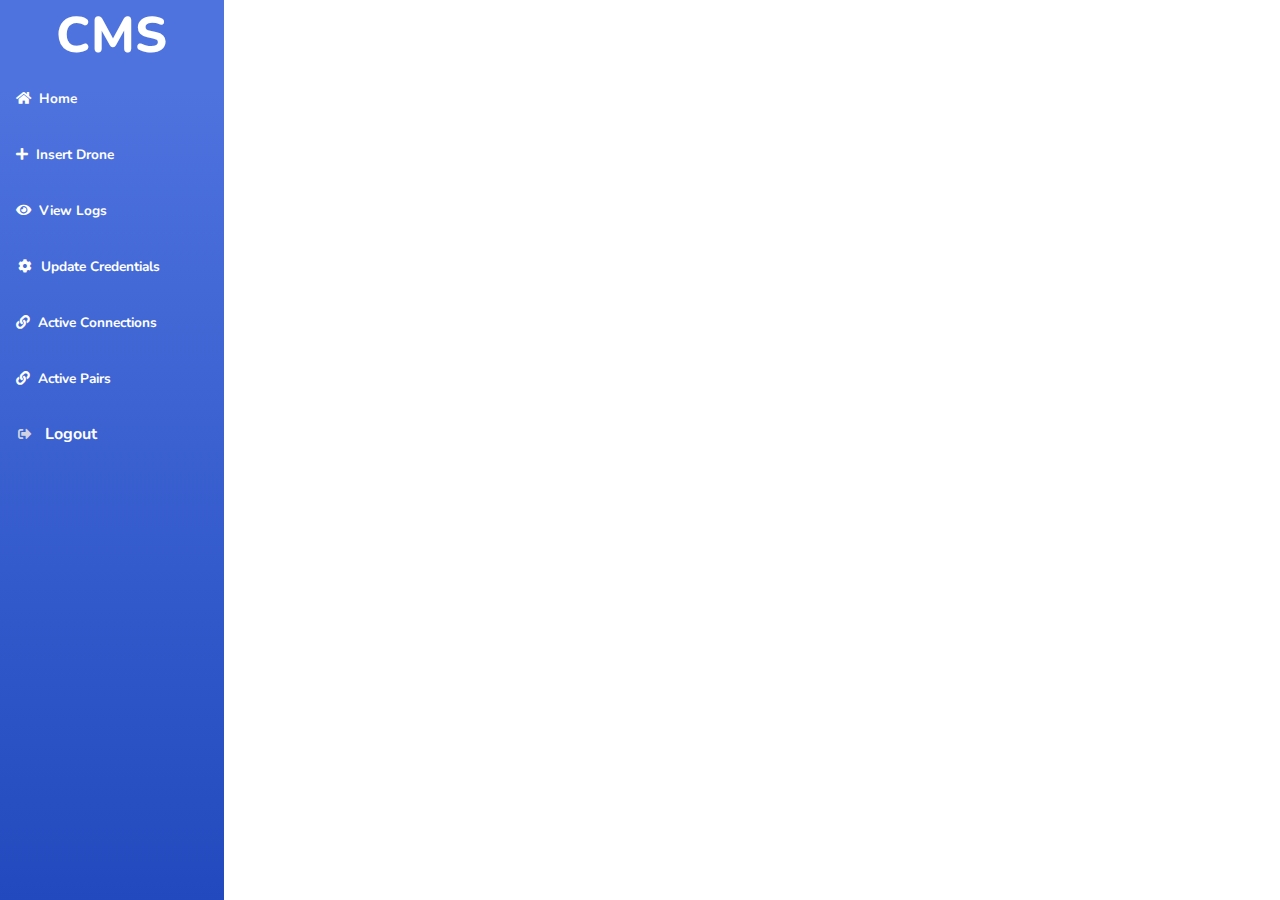
<file: header.html>
<!DOCTYPE html>
<html lang="en">

<head>

    <meta charset="utf-8">
    <meta http-equiv="X-UA-Compatible" content="IE=edge">
    <meta name="viewport" content="width=device-width, initial-scale=1, shrink-to-fit=no">
    <meta name="description" content="">
    <meta name="author" content="">

    <title>Home Page</title>
    <!-- <link rel="import" href="ChangePassword.html"> -->
    <!-- Custom fonts for this template-->
    <link href="vendor/fontawesome-free/css/all.min.css" rel="stylesheet" type="text/css">
    <link href="https://fonts.googleapis.com/css?family=Nunito:200,200i,300,300i,400,400i,600,600i,700,700i,800,800i,900,900i" rel="stylesheet">
    <link href="css/myCssClasses.css" rel="stylesheet">

    <!-- Custom styles for this template-->
    <link href="css/sb-admin-2.min.css" rel="stylesheet">
    <style type="text/css">
        .invalid_field {
            border-color: red;
        }
    </style>

</head>

<body id="page-top">

    <!-- Page Wrapper -->
    <div id="wrapper">
        <ul class="navbar-nav bg-gradient-primary sidebar sidebar-dark accordion" id="accordionSidebar">
            <!-- Sidebar - Brand -->
            <a class="sidebar-brand d-flex align-items-center justify-content-center" href="homePage.jsp">
                <div class="sidebar-brand-text mx-10 " style="font-size:50px">CMS</div>
            </a>

            <li class="nav-item active">
                <a class="nav-link" href="homePage.jsp">
                    <i class="fas fa-home"></i>
                    <span>Home</span></a>
            </li>
            <li class="nav-item active">
                <a class="nav-link" href="insertDrone.jsp">
                    <i class="fas fa-plus"></i>
                    <span>Insert Drone</span></a>
            </li>
            <li class="nav-item active">
                <a class="nav-link" href="ViewLogs.jsp">
                    <i class="fas fa-eye"></i>
                    <span>View Logs</span></a>
            </li>
            <li class="nav-item active">
                <a class="nav-link" href="updateCredentials.jsp">
                    <i class="fas fa-fw fa-cog"></i>
                    <span>Update Credentials</span>
                </a>
            </li>
            <li class="nav-item active">
                <a class="nav-link" href="activeConnections.jsp">
                    <i class="fas fa-link"></i>
                    <span>Active Connections</span></a>
            </li>
            <li class="nav-item active">
                <a class="nav-link" href="activePairs.jsp">
                    <i class="fas fa-link"></i>
                    <span>Active Pairs</span></a>
            </li>
            <li class="nav-item active">
                <a class="nav-link" href="#" data-toggle="modal" data-target="#logoutModal">
                    <i class="fas fa-sign-out-alt fa-sm fa-fw mr-2 text-gray-400"></i> Logout
                </a>
                <!-- </div> -->
            </li>
        </ul>


        <div class="modal fade" id="logoutModal" tabindex="-1" role="dialog" aria-labelledby="exampleModalLabel" aria-hidden="true">
            <div class="modal-dialog" role="document">
                <div class="modal-dialog modal-lg">
                    <div class="modal-content">
                        <div class="modal-header">
                            <h5 class="modal-title" id="exampleModalLabel">Ready to Leave?</h5>
                            <button type="button" class="close" data-dismiss="modal" aria-hidden="true">&times;</button>
                        </div>
                        <div class="modal-body">Select "Logout" below if you are ready to end your current session.</div>
                        <div class="modal-footer">
                            <button class="btn btn-secondary" type="button" data-dismiss="modal">Cancel</button>
                            <button class="btn btn-primary" onclick="logout()">Logout</button>
                        </div>
                    </div>
                </div>
            </div>
        </div>
</file>
<file: css/myCssClasses.css>
.custom-button-css
  {
    width: 50%;
    padding: 10px 10px 10px 10px;
    border-radius: 50px;
    background-color: #d5d9dcad;
    font-size: 20px;
  }
.invalid_field
  	{
  		border-color: red;
  	}
  	.error_label
  	{
  		color:red;
  	}
  	.success_label
  	{
  		color:green;
  	}
  	input:focus
  	{
  		border-radius:50px;
  	}
</file>
